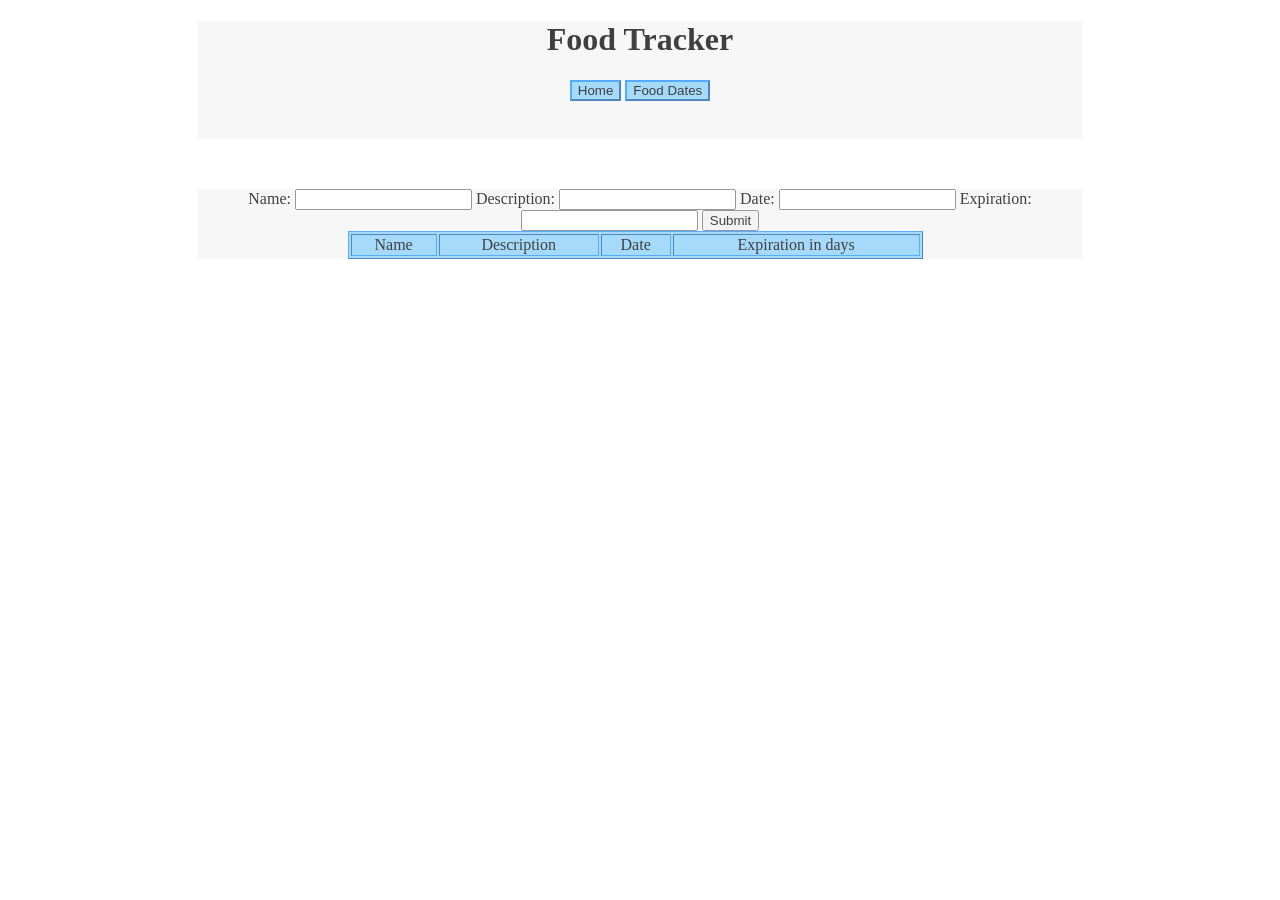
<file: index.html>
<!DOCTYPE html>
<html lang="en">
<head>
    <meta charset="UTF-8">
    <title>Food Tracker</title>
    <link rel="stylesheet" type="text/css" href="style.css">
</head>
<body>
<div id="header">

    <h1>Food Tracker</h1>

        <a href="index.html"><button>Home</button></a>
      <button id="dates" onclick="document.getElementById('dates')">Food Dates</button>

</div>
<p><br></p>
<div id="content">
    <form>
            Name: <input id="name"/>
            Description: <input id="desc"/>
            Date: <input id="date"/>
            Expiration: <input id="exp"/>
            <input type="button" value="Submit" onclick="update()"/>
        </form>
    <table id="table" border="1" style="position: relative; left: 150px"  >
        <tr>
            <td>Name</td>
            <td>Description</td>
            <td>Date</td>
            <td>Expiration in days</td>
        </tr>
    </table>
   <!-- My attempt at making updating p tag-->
    <script>
        var numberInput =  document.getElementById("number");
        var numberOutput = document.getElementById("number");
        function updateNumber() {
        }
        var newNumber = getInputItem();
        updateTable(newNumber);

        function getInputItem() {
            var number = {
                number: nameInput.value
            };
            return number;
        }
    </script>
    <p id="number"></p>
    <script type="text/javascript" src="scripts.js"></script></div>
</body>
</html>
</file>
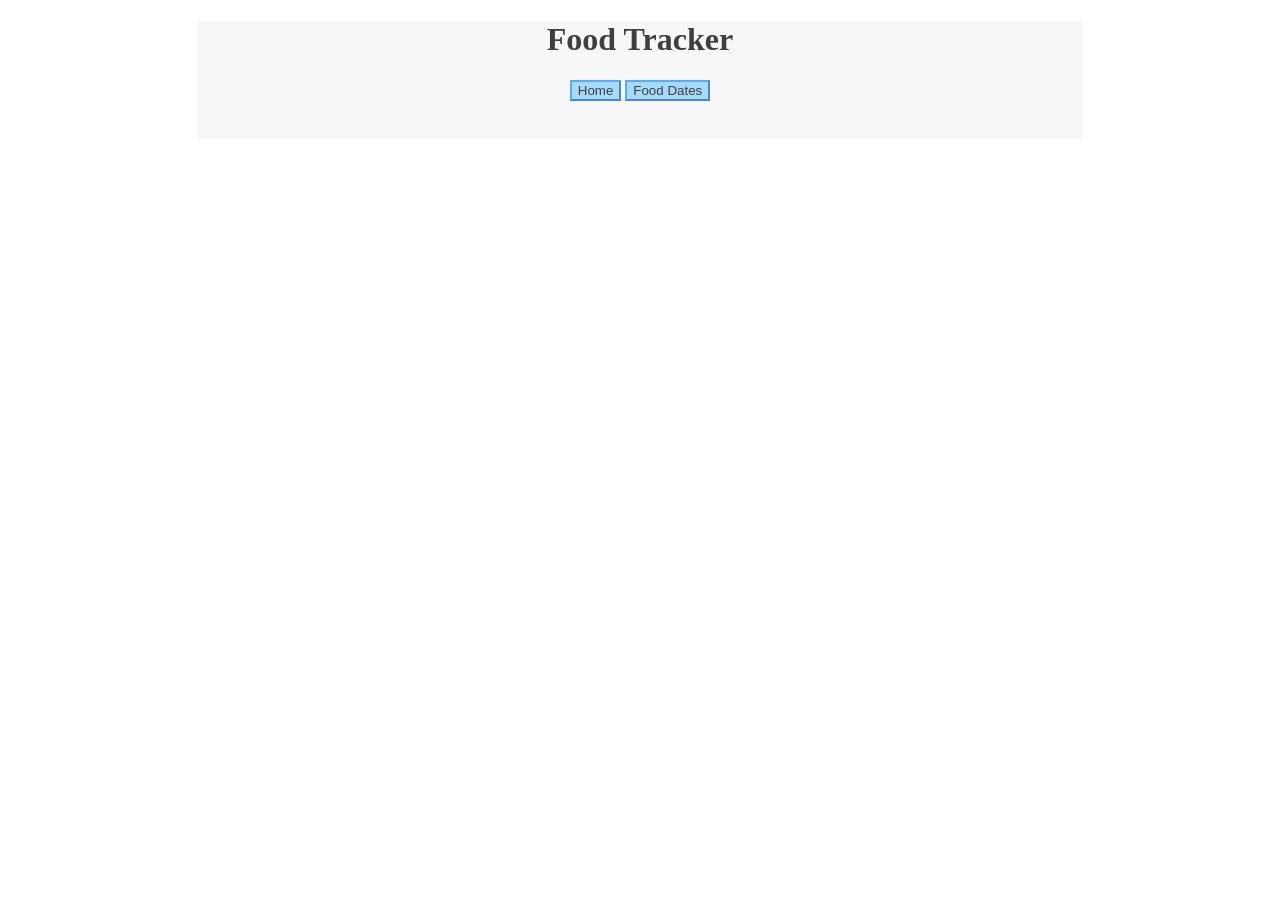
<file: datesPage.html>
<!DOCTYPE html>
<html lang="en">
<head>
    <meta charset="UTF-8">
    <title>Food Tracker</title>
    <link rel="stylesheet" type="text/css" href="style.css">
</head>
<body>
<div id="header">

    <h1>Food Tracker</h1>

    <a href="index.html"><button>Home</button></a>
    <a href="datesPage.html"><button>Food Dates</button></a>

</div>
<p><br></p>
<div id="content">

</div>
</body>
</html>
</file>
<file: style.css>
body{background-image: url("http://trichilofoods.com/site/wp-content/uploads/2015/06/veggies.jpg");
background-size: 100%;
}


#header{
    background-color: whitesmoke;
    opacity: 0.75;
    width: 70%;
    position: relative;
    left: 15%;
    padding-bottom: 3%;
    text-align: center;
}

#content{
    background-color: whitesmoke;
    opacity: 0.75;
    text-align: center;
    width: 70%;
    position: relative;
    left: 15%;
}

table{
    position: relative;
    left: 34%;
}

#table{
    background-color: lightskyblue;
    width: 65%;
    position: relative;
    right: 80px;
    text-align: center;
    border-color: dodgerblue;

}

button{
    border-color: dodgerblue;
    background-color: lightskyblue;
}
</file>
